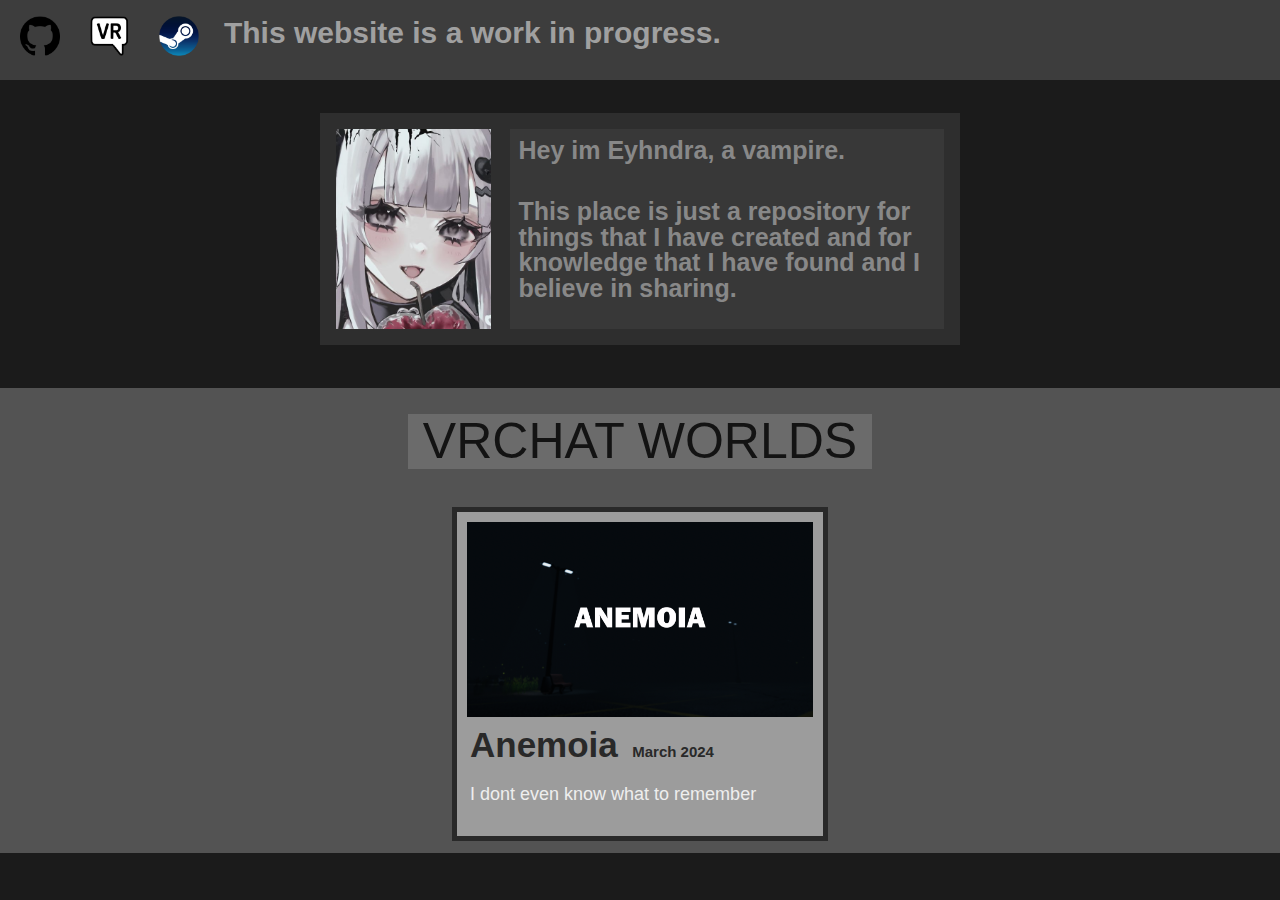
<file: index.html>
<!DOCTYPE html>
<html lang="en">
<head>
    <meta charset="UTF-8">
    <meta http-equiv="refresh" content="0; URL='pages/main.html'">
    <title>Redirecting...</title>
</head>
<body>
    <h1> meow</h1>
    <p>If you are not redirected automatically, <a href="pages/main.html">click here</a>.</p>
</body>
</html>
</file>
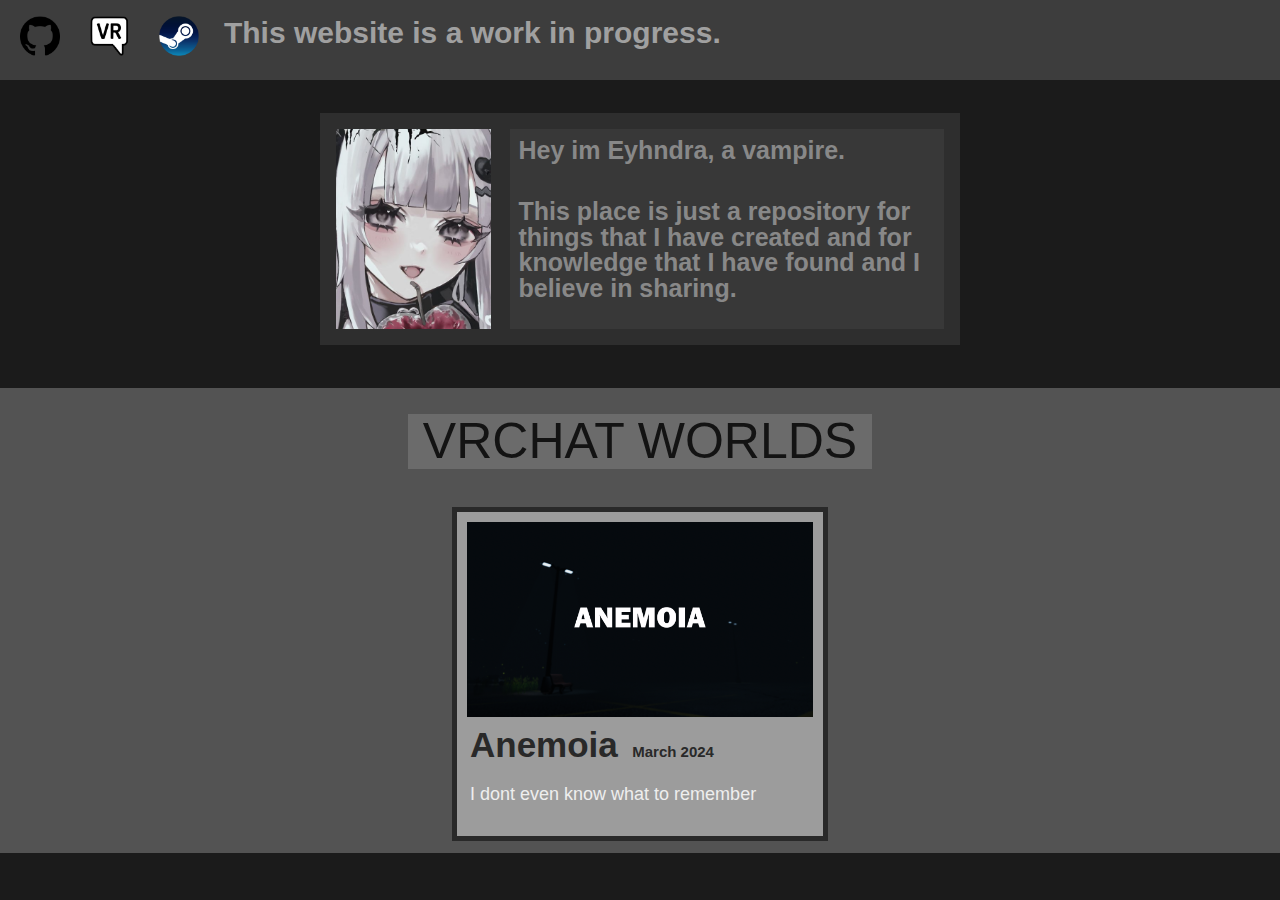
<file: pages/main.html>
<!DOCTYPE html>
<html lang="en">
<head>
    <meta charset="UTF-8">
    <meta name="viewport" content="width=device-width, initial-scale=1.0">
    <link rel="stylesheet" href="../css/master.css">
    <title>Main</title>
</head>
<body>
    <!-- ========== NAV BAR ========== -->
    <nav id="navbar">
        <div class="nav_container">
             <!-- <h1>Social Media</h1> -->
            <ul>
                <li><a href="https://github.com/Eyhndra"><img src="../images/sites/github.png" alt="https://github.com/Eyhndra" class = "icon"></a></li>
                <!-- <li><a href="https://www.artstation.com"><img src="../images/sites/artstation.png" alt="https://www.artstation.com" class = "icon"></a></li> -->
                <li><a href="https://vrchat.com/home/user/usr_987d3ada-329a-465c-88c9-8e7390c7d0de"><img src="../images/sites/vrchat.png" alt="https://vrchat.com/home/user/usr_987d3ada-329a-465c-88c9-8e7390c7d0de" class = "icon"></a></li>
                <li><a href="https://steamcommunity.com/id/eyhndra/"><img src="../images/sites/steam.png" alt="https://steamcommunity.com/id/eyhndra/" class = "icon"></a></li>
                <!-- <li><a href="https://www.patreon.com/user?u=39492497"><img src="../images/sites/patreon.png" alt="https://www.patreon.com/user?u=39492497"></a></li> -->
        </div>
        <h1 id="wip">This website is a work in progress.</h1>
        <div class="nav_container" style="float: right;">
            <!-- <h1>Stores</h1> -->
           <ul>
               <!-- <li><a href="https://booth.pm/en"><img src="../images/sites/booth.png" alt="https://booth.pm/en" class = "icon"> </a></li> -->
               <!-- <li><a href="https://www.patreon.com/user?u=39492497"><img src="../images/sites/patreon.png" alt="https://www.patreon.com/user?u=39492497"></a></li> -->
       </div>
    </nav>
    <div id="feature">
            <div class="avatar"></div>
    <div id="info">
    <h1 id="introduction">Hey im Eyhndra, a vampire.</h1>
    <h1 id="introduction">This place is just a repository for things that I have created and for knowledge that I have found and I believe in sharing.</h1>
</div>
</div>
    <!-- <div style="margin-top:2000px"></div> -->

    <!-- ========== SHOWCASE CONTAINER ========== -->
    <div id="object_display">
        <a id= "display" href="../pages/vrchat.html">VRCHAT WORLDS</a>
    <div id="object_container">

        <!-- ===== SHOWCASE ===== -->
        <div class="object">

            <a href="https://vrchat.com/home/world/wrld_13ae602f-980c-4474-8675-126fa4102d80"><img class="object_image" src="../images/vrchat/Anemoia.png"></a>

            <div class="object_content">

                <a href="https://vrchat.com/home/world/wrld_13ae602f-980c-4474-8675-126fa4102d80" style="text-decoration: none;"><h1>Anemoia</h1></a>
                <h2>March 2024</h2>
                <p>I dont even know what to remember</p>
                
            </div>
    
        </div> 
    </div>
    </div>     
</body>
</html>
</file>
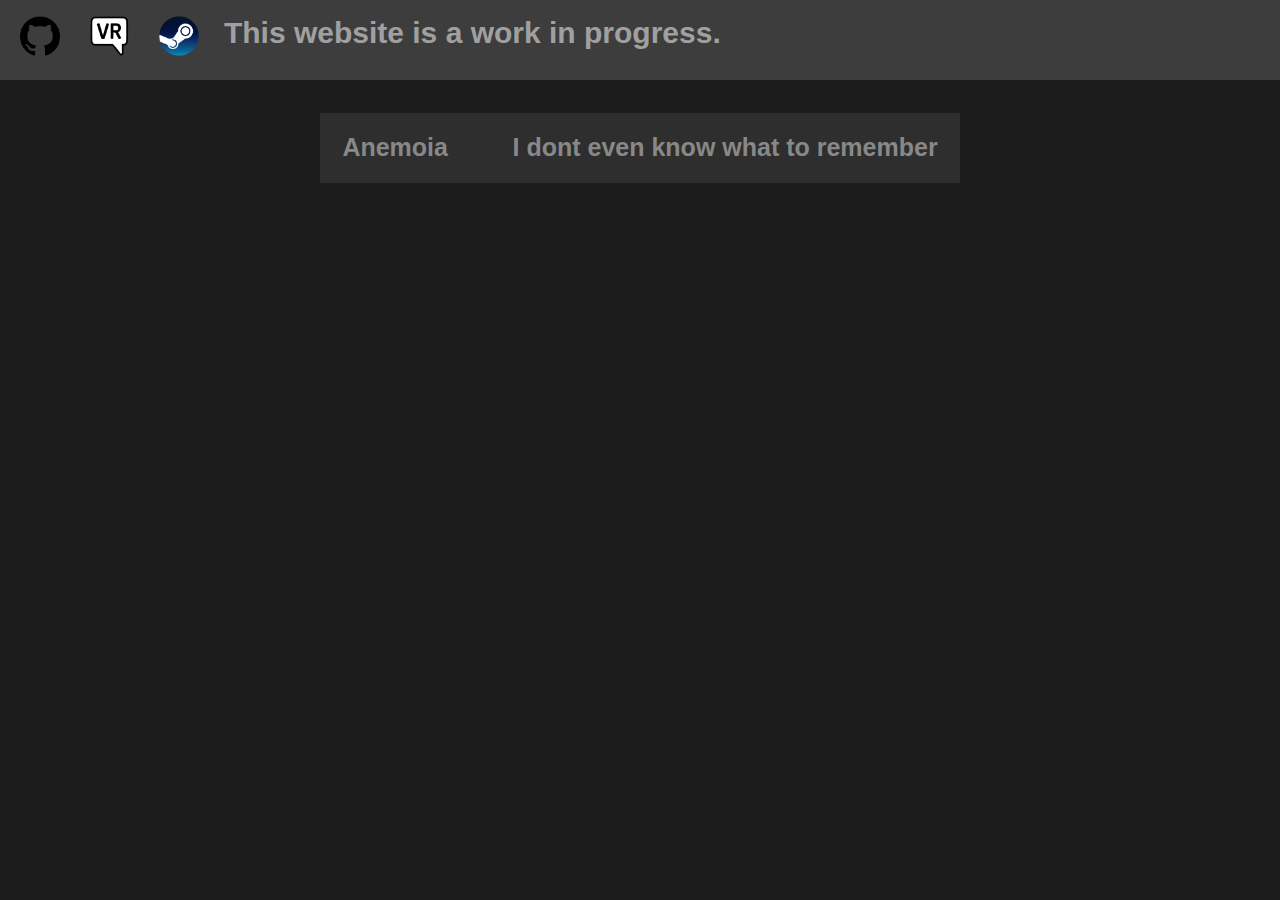
<file: pages/vrchat.html>
<!DOCTYPE html>
<html lang="en">
<head>
    <meta charset="UTF-8">
    <meta name="viewport" content="width=device-width, initial-scale=1.0">
    <link rel="stylesheet" href="../css/master.css">
    <title>Vrchat</title>
</head>
<body>
    <!-- ========== NAV BAR ========== -->
    <nav id="navbar">
        <div class="nav_container">
             <!-- <h1>Social Media</h1> -->
            <ul>
                <li><a href="https://github.com/Eyhndra"><img src="../images/sites/github.png" alt="https://github.com/Eyhndra" class = "icon"></a></li>
                <!-- <li><a href="https://www.artstation.com"><img src="../images/sites/artstation.png" alt="https://www.artstation.com" class = "icon"></a></li> -->
                <li><a href="https://vrchat.com/home/user/usr_987d3ada-329a-465c-88c9-8e7390c7d0de"><img src="../images/sites/vrchat.png" alt="https://vrchat.com/home/user/usr_987d3ada-329a-465c-88c9-8e7390c7d0de" class = "icon"></a></li>
                <li><a href="https://steamcommunity.com/id/eyhndra/"><img src="../images/sites/steam.png" alt="https://steamcommunity.com/id/eyhndra/" class = "icon"></a></li>
                <!-- <li><a href="https://www.patreon.com/user?u=39492497"><img src="../images/sites/patreon.png" alt="https://www.patreon.com/user?u=39492497"></a></li> -->
        </div>
        <h1 id="wip">This website is a work in progress.</h1>
        <div class="nav_container" style="float: right;">
            <!-- <h1>Stores</h1> -->
           <ul>
               <!-- <li><a href="https://booth.pm/en"><img src="../images/sites/booth.png" alt="https://booth.pm/en" class = "icon"> </a></li> -->
               <!-- <li><a href="https://www.patreon.com/user?u=39492497"><img src="../images/sites/patreon.png" alt="https://www.patreon.com/user?u=39492497"></a></li> -->
       </div>
    </nav>
    <div id="feature">
            <h1 id="introduction">Anemoia</h1>
            <h1 id="introduction">I dont even know what to remember</h1>
</div>
</body>
</html>
</file>
<file: css/master.css>
/* ========== TECHNICAL ========== */

.clear{
    clear: both;
}

/* ========== BODY ========== */

body{
    color:#555;
    font-family: Georgia, Verdana, Arial, sans-serif, monospace;
    font-size: 16px;
    line-height: 1.6em;
    margin: 0;
    padding-top: 100px;
    background-color: #1b1b1b;
    /* background-image: url(../images/background1.png); */
    /* background-attachment:local, scroll ;
    background-position: center;
    background-size: cover;
    background-repeat: no-repeat;
    height: 100%;*/

    display: flex;
    justify-content: center;
    flex-wrap: wrap;
}

/* ========== NAV BAR ========== */

#navbar{
    background-color: #3d3d3d;
    color:white;
    position: fixed;
    top: 0;
    width: 100%;
    z-index: 1000;
}

.nav_container{
    margin: auto;
    overflow: hidden;
    float: left;
}

#navbar h1{
    float: left;
    font-size: 30px;
    color: #a0a0a0;
}

#navbar ul{
    float: right;
    padding: 0 0 0 20px;
    list-style: none;
}

#navbar li{
    display: inline;
}

#navbar ul li img{
    width: 40px;
    height: auto;
    margin-right: 25px;
}

/* ========== FEATURE ========== */

#feature{
    margin: 30px auto;
    display: flex;
    flex-wrap: wrap;
    justify-content: space-between;
    margin: 1% 1%;
    width: 50%;
    background-color: #2e2e2e;
    color: rgb(146, 146, 146);
    padding: 10px;
    box-sizing: border-box;
}

.avatar{
    height: 200px;
    background-image: url(../images/avatar.jpg);
    background-size: cover;
    background-position: 50%;
    background-repeat: no-repeat;
    width: 25%;
    background-color: #a5a5a5;
    flex-shrink: 0;
    margin: 1% 1%;
}

#info{
    margin: 1% 1%;
    background-color: #383838;
    display: flex;
    flex-wrap: wrap;
    justify-content: space-between;
    width: 70%;
    text-wrap: pretty;
}

#introduction{
    margin: 2% 2%;
    font-size: 25px;
    color: #888888;
}

@media(max-width: 1050px){
    .avatar{
        height: 100px;
        width: 100px;
    }
    #feature{
    margin: 0% 0%;
    width: 20%;
    float: none;
    }
    #introduction{
        margin: 1% 1%;
        font-size: 10px;
    }
}


/* ========== OBJECT STRUCTURE ========== */
#object_display{
    margin: 30px auto;
    flex-wrap: wrap;
    justify-content: center;
    background-color: #535353;
    display: flex;
}

#object_container{
    width: 95%;
    display: flex;
    flex-wrap: wrap;
    /* justify-content: space-between; */
    justify-content: center;
}

.object{
    margin: 1% 1%;
    width: 31%;
    float: left;
    
    border: 5px solid #292929;
    background-color: #9c9c9c;
    color: black;
    
    padding: 10px;
    box-sizing: border-box;

}

@media(max-width: 1200px){
    .object{
        margin: 2% 0%;
        width: 47%;
        float: none;
    }
}

@media(max-width: 600px){
    .object{
        margin: 2% 0%;
        width: 100%;
        float: none;
    }
}

#display{
    text-decoration: none;
    margin: 2% 0%;
    font-size: 50px;
    color: #131313;
    border: 15px solid #6b6b6b;
    background-color: #6b6b6b;
}

/* ========== OBJECT CONTENT STRUCTURE ========== */

.object_image{
    width: 100%;
    float: top;
}

.object_content{
    margin: 2% 1%;
    float: bottom;
    box-sizing: border-box;
}

@media(max-width: 1200px){
    .object_image{
        width: 20%;
    }
    .object_content{
        width: 100%;
        float: none;
    }
}

/* ========== OBJECT CONTENT ========== */

.object_content h1{
    margin: 0px 10px 0px 0px;
    display: inline;
    font-size: 35px;
    color: #292929;
}

.object_content h2{
    display: inline;
    font-size: 15px;
    color: #292929;
}

#object_display p{
    font-size: 50px;
    color: #eeeeee;
}
#object_container p{
    font-size: 18px;
}
</file>
